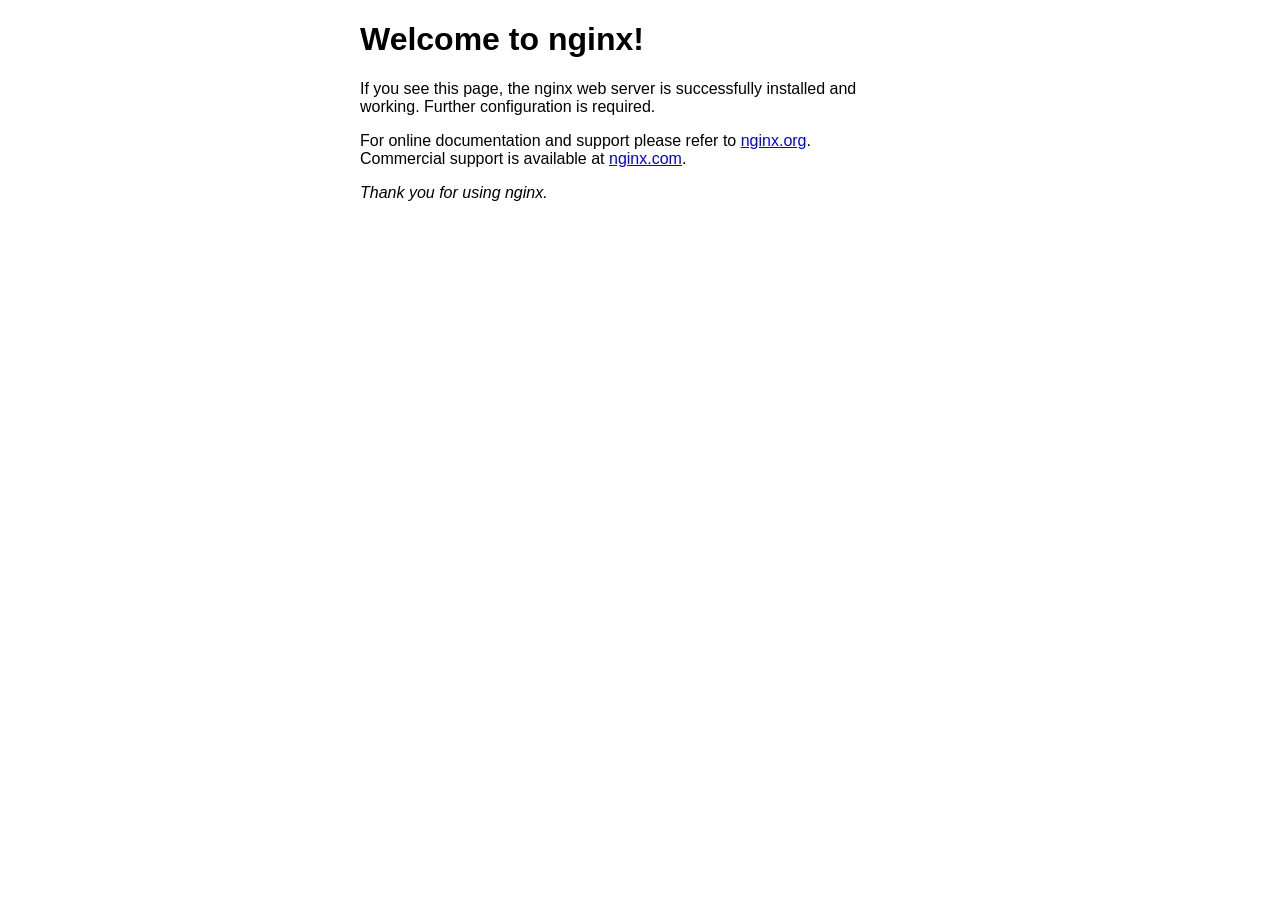
<file: www/html/index.nginx-debian.html>
<!DOCTYPE html>
<html>
<head>
<title>Welcome to nginx!</title>
<style>
html { color-scheme: light dark; }
body { width: 35em; margin: 0 auto;
font-family: Tahoma, Verdana, Arial, sans-serif; }
</style>
</head>
<body>
<h1>Welcome to nginx!</h1>
<p>If you see this page, the nginx web server is successfully installed and
working. Further configuration is required.</p>

<p>For online documentation and support please refer to
<a href="http://nginx.org/">nginx.org</a>.<br/>
Commercial support is available at
<a href="http://nginx.com/">nginx.com</a>.</p>

<p><em>Thank you for using nginx.</em></p>
</body>
</html>
</file>
